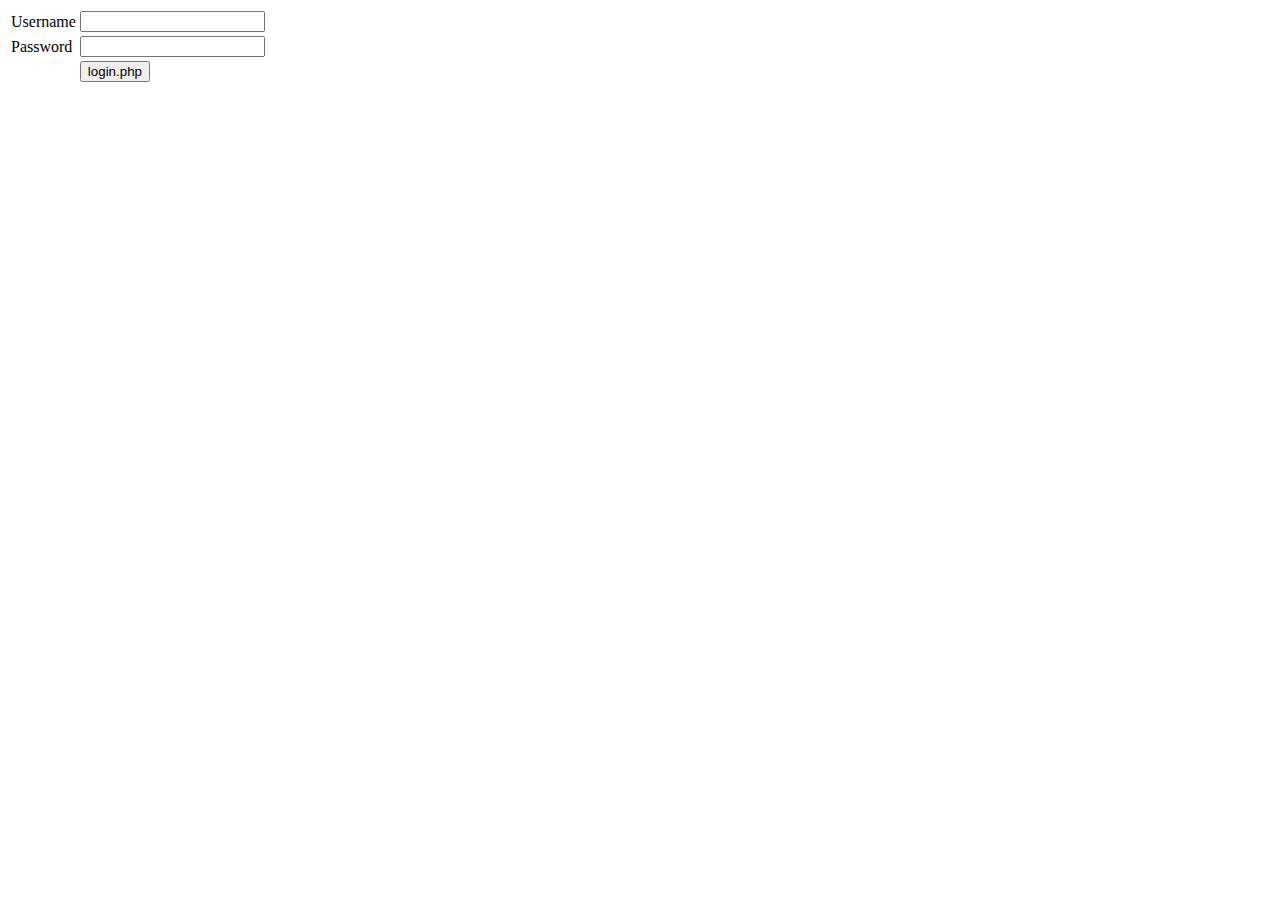
<file: New folder/index.html>
<!DOCTYPE html>
<html>
<head>
	<title></title>
</head>
<body>
<!-- secure way to transfer password -->
<form action = "login.php" method ="POST">

<table>
<tr>
	<td>Username</td>	
	<td><input type="text" name="username" /></td>
</tr>
<tr>
	<td>Password</td>	
	<td><input type="password" name="password" /></td>
</tr>
<tr>
	<td></td>	
	<td><input type="submit" name="submit" value="login.php" /></td>
</tr>
</table>

</form>
</body>
</html>
</file>
